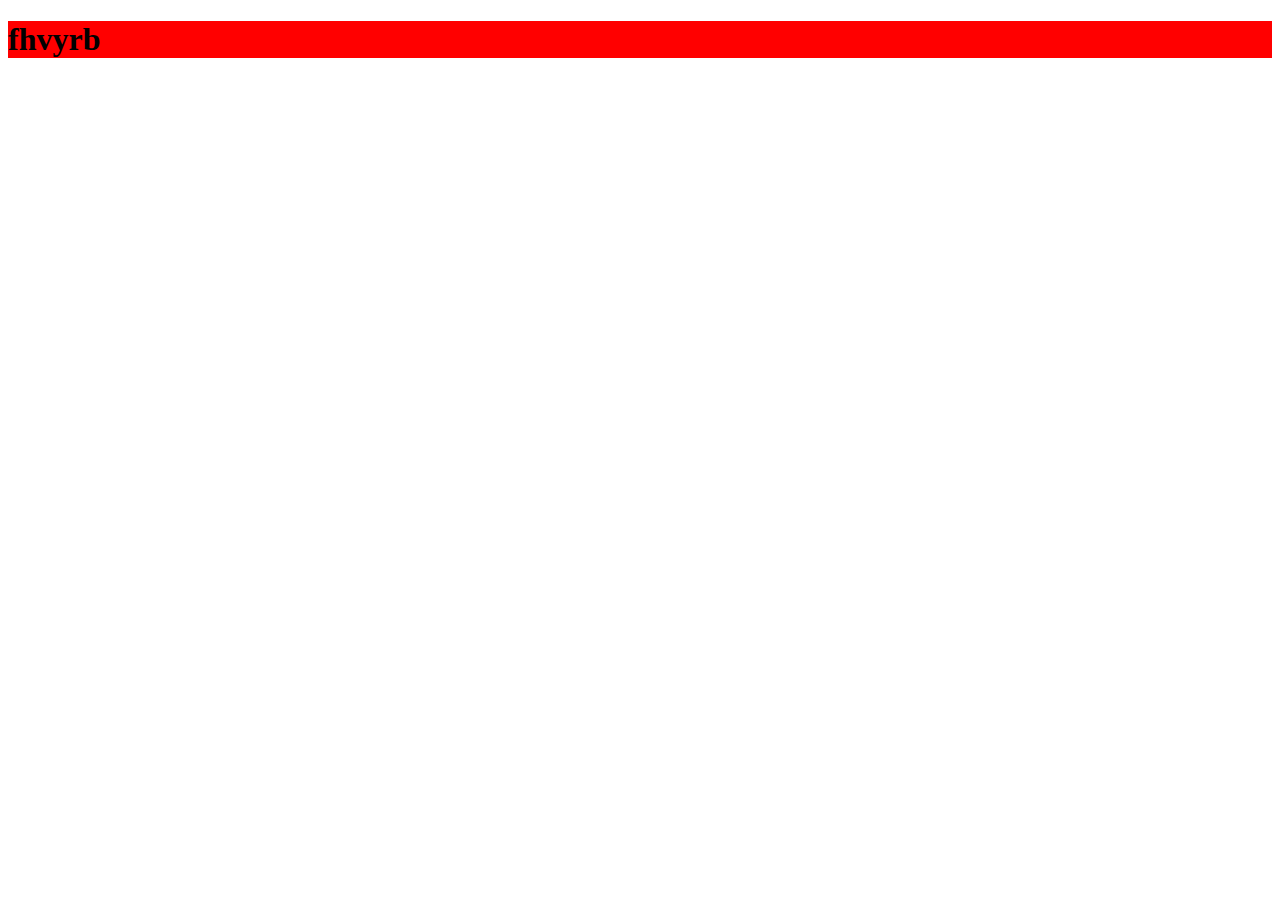
<file: dd.html>
<!DOCTYPE html>
<html lang="en">
<head>
    <meta charset="UTF-8">
    <meta http-equiv="X-UA-Compatible" content="IE=edge">
    <meta name="viewport" content="width=device-width, initial-scale=1.0">
    <title>Document</title>
</head>
<body>
    <div id="carouselExampleControls" class="carousel slide" data-ride="false">
        <div class="carousel-inner">
          <div class="carousel-item active" style="background-color: red;">
            <h1>fhvyrb</h1>
    
        </div>
          <div class="carousel-item" style="background-color: green";>
    
          </div>
          <div class="carousel-item" style="background-color: blanchedalmond";>
    
        </div>
        </div>
        <a class="carousel-control-prev" href="#carouselExampleControls" role="button" data-slide="prev">
          <span class="carousel-control-prev-icon" ></span>
        </a>
        <a class="carousel-control-next" href="#carouselExampleControls" role="button" data-slide="next">
          <span class="carousel-control-next-icon" ></span>
        </a>
      </div>
</body>
</html>
</file>
